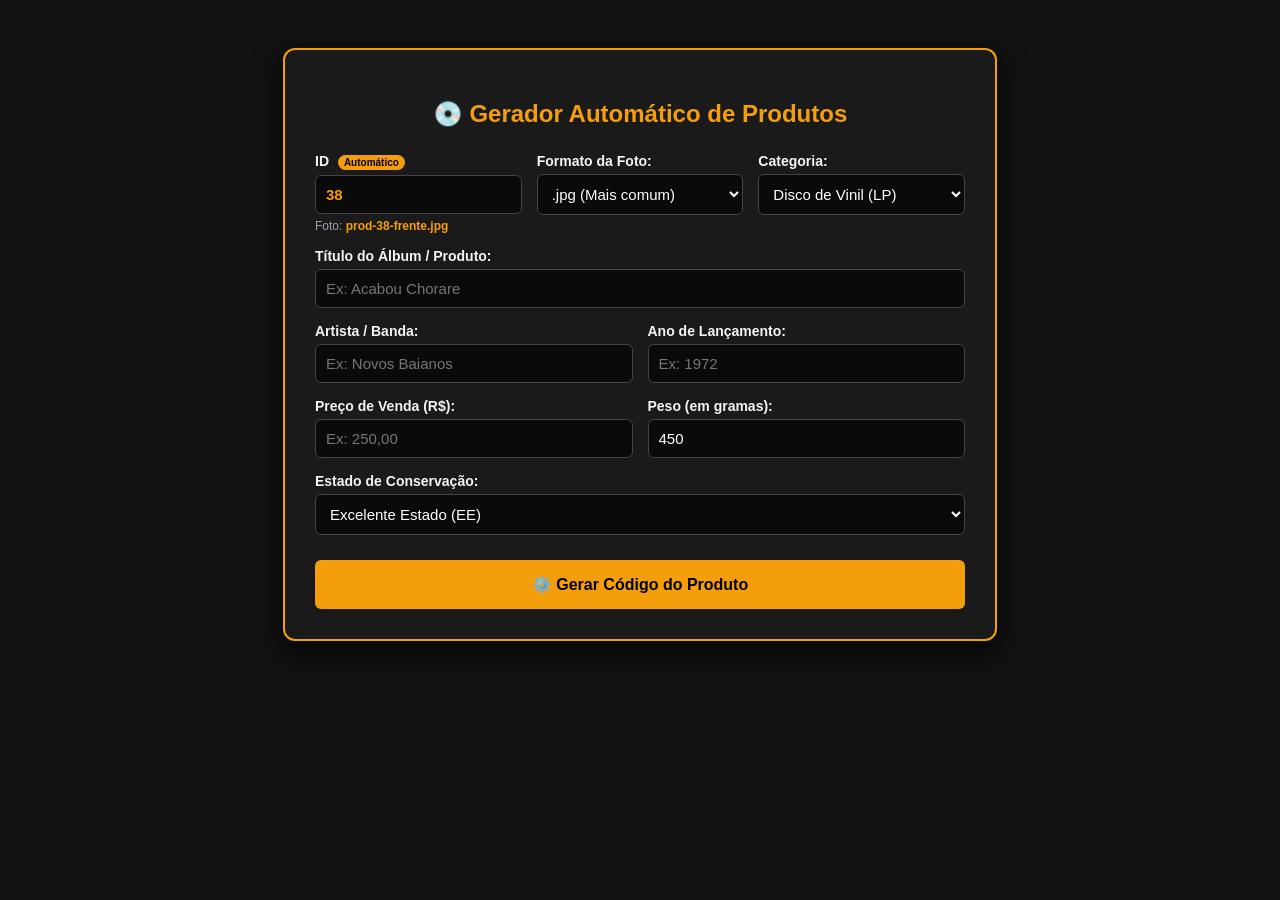
<file: cadastrar.html>
<!DOCTYPE html>
<html lang="pt-BR">
<head>
    <meta charset="UTF-8">
    <title>Painel de Cadastro | Hi-Fi Discos</title>
    <style>
        body { font-family: 'Segoe UI', Tahoma, sans-serif; background-color: #121212; color: #f3f4f6; display: flex; justify-content: center; padding: 40px 20px; }
        .painel { background-color: #1a1a1a; border: 2px solid #f59e0b; border-radius: 12px; padding: 30px; width: 100%; max-width: 650px; box-shadow: 0 10px 30px rgba(0,0,0,0.8); }
        h2 { color: #f59e0b; text-align: center; margin-bottom: 25px; }
        .grupo { margin-bottom: 15px; }
        label { display: block; margin-bottom: 5px; font-weight: bold; font-size: 14px; }
        input, select { width: 100%; padding: 10px; border-radius: 6px; border: 1px solid #444; background-color: #0a0a0a; color: #fff; font-size: 15px; outline: none; box-sizing: border-box; }
        input:focus, select:focus { border-color: #f59e0b; }
        
        /* Campo ID Liberado para Edição */
        #id {
            color: #f59e0b;
            font-weight: bold;
        }

        .linha-dupla { display: flex; gap: 15px; }
        .linha-dupla .grupo { flex: 1; }
        button.btn-principal { width: 100%; padding: 15px; background-color: #f59e0b; color: #000; border: none; border-radius: 6px; font-weight: bold; font-size: 16px; cursor: pointer; transition: 0.3s; margin-top: 10px; }
        button.btn-principal:hover { background-color: #d97706; }
        
        .resultado-box { margin-top: 25px; padding: 15px; background-color: #000; border: 1px dashed #f59e0b; border-radius: 6px; display: none; }
        textarea { width: 100%; height: 100px; background: transparent; border: none; color: #10b981; font-family: monospace; font-size: 14px; resize: none; outline: none; }
        
        .btn-copiar { width: 100%; padding: 12px; background-color: #10b981; color: #000; border: none; border-radius: 6px; font-weight: bold; cursor: pointer; margin-top: 10px; transition: 0.3s; }
        .btn-copiar:hover { background-color: #059669; }
        
        .info-fotos { font-size: 12px; color: #9ca3af; margin-top: 5px; }
        .badge-auto { display: inline-block; background: #f59e0b; color: #000; font-size: 10px; padding: 2px 6px; border-radius: 10px; margin-left: 5px; vertical-align: middle; }
    </style>
</head>
<body>

    <div class="painel">
        <h2>💿 Gerador Automático de Produtos</h2>
        
        <div class="linha-dupla">
            <div class="grupo">
                <label>ID <span class="badge-auto">Automático</span></label>
                <!-- Removido o 'readonly' para permitir edição livre -->
                <input type="number" id="id">
                <div class="info-fotos">Foto: <b id="nome-foto-dica" style="color:#f59e0b">prod-38-frente.jpg</b></div>
            </div>
            <div class="grupo">
                <label>Formato da Foto:</label>
                <select id="formato-foto" onchange="atualizarDicaFoto()">
                    <option value=".jpg">.jpg (Mais comum)</option>
                    <option value=".jpeg">.jpeg</option>
                    <option value=".png">.png (Alta qualidade)</option>
                    <option value=".webp">.webp (Mais leve)</option>
                </select>
            </div>
            <div class="grupo">
                <label>Categoria:</label>
                <select id="categoria">
                    <option value="disco">Disco de Vinil (LP)</option>
                    <option value="cd">CD Clássico</option>
                    <option value="dvd">DVD / Show</option>
                    <option value="colecionavel">Colecionáveis & Raros</option>
                </select>
            </div>
        </div>

        <div class="grupo">
            <label>Título do Álbum / Produto:</label>
            <input type="text" id="titulo" placeholder="Ex: Acabou Chorare" required>
        </div>

        <div class="linha-dupla">
            <div class="grupo">
                <label>Artista / Banda:</label>
                <input type="text" id="artista" placeholder="Ex: Novos Baianos" required>
            </div>
            <div class="grupo">
                <label>Ano de Lançamento:</label>
                <input type="number" id="ano" placeholder="Ex: 1972" required>
            </div>
        </div>

        <div class="linha-dupla">
            <div class="grupo">
                <label>Preço de Venda (R$):</label>
                <input type="text" id="preco" placeholder="Ex: 250,00" required>
            </div>
            <div class="grupo">
                <label>Peso (em gramas):</label>
                <input type="number" id="peso" placeholder="Ex: 450" value="450" required>
            </div>
        </div>

        <div class="grupo">
            <label>Estado de Conservação:</label>
            <select id="estado">
                <option value="EE">Excelente Estado (EE)</option>
                <option value="LAC">Lacrado / Novo (LAC)</option>
            </select>
        </div>

        <button class="btn-principal" onclick="gerarCodigo()">⚙️ Gerar Código do Produto</button>

        <div class="resultado-box" id="resultado-box">
            <label style="color:#f59e0b;">Copie o código abaixo e cole no seu index.html:</label>
            <textarea id="codigo-gerado" readonly></textarea>
            <button class="btn-copiar" onclick="copiarCodigo()">📋 Copiar Código</button>
        </div>
    </div>

    <script>
        document.addEventListener('DOMContentLoaded', () => {
            let ultimoIdSalvo = localStorage.getItem('hiFiDiscos_UltimoID_v2');
            
            if (ultimoIdSalvo) {
                document.getElementById('id').value = parseInt(ultimoIdSalvo) + 1;
            } else {
                document.getElementById('id').value = 38;
            }
            
            atualizarDicaFoto();

            // Ouvinte de evento para atualizar a dica da foto em tempo real enquanto você digita o ID
            document.getElementById('id').addEventListener('input', atualizarDicaFoto);
        });

        function atualizarDicaFoto() {
            const id = document.getElementById('id').value || 'X';
            const formato = document.getElementById('formato-foto').value;
            document.getElementById('nome-foto-dica').innerText = `prod-${id}-frente${formato}`;
        }

        document.getElementById('preco').addEventListener('blur', function(e) {
            let val = e.target.value.trim();
            if(val && !val.includes(',')) val += ',00';
            e.target.value = val;
        });

        function gerarCodigo() {
            const id = document.getElementById('id').value;
            const formato = document.getElementById('formato-foto').value;
            const categoria = document.getElementById('categoria').value;
            const titulo = document.getElementById('titulo').value.trim();
            const artista = document.getElementById('artista').value.trim();
            const ano = document.getElementById('ano').value;
            let preco = document.getElementById('preco').value.trim();
            const peso = document.getElementById('peso').value;
            const estado = document.getElementById('estado').value;

            if(!id || !titulo || !artista || !preco || !peso) {
                alert("Por favor, preencha todos os campos.");
                return;
            }

            if(!preco.startsWith('R$')) preco = 'R$ ' + preco;

            const codigo = `{ id: ${id}, titulo: "${titulo}", artista: "${artista}", ano: "${ano}", preco: "${preco}", categoria: "${categoria}", peso: ${peso}, estado: "${estado}", capa: "fotos/prod-${id}-frente${formato}", verso: "fotos/prod-${id}-verso${formato}" },`;

            document.getElementById('codigo-gerado').value = codigo;
            document.getElementById('resultado-box').style.display = 'block';

            // Salva o ID atual. Se você mudou manualmente para 50, o próximo gerado automaticamente será o 51.
            localStorage.setItem('hiFiDiscos_UltimoID_v2', id);
        }

        function copiarCodigo() {
            const textarea = document.getElementById('codigo-gerado');
            textarea.select();
            document.execCommand('copy');
            alert('✅ Código copiado com sucesso!\n\nA página será recarregada agora para o próximo produto.');
            window.location.reload();
        }
    </script>
</body>
</html>
</file>
